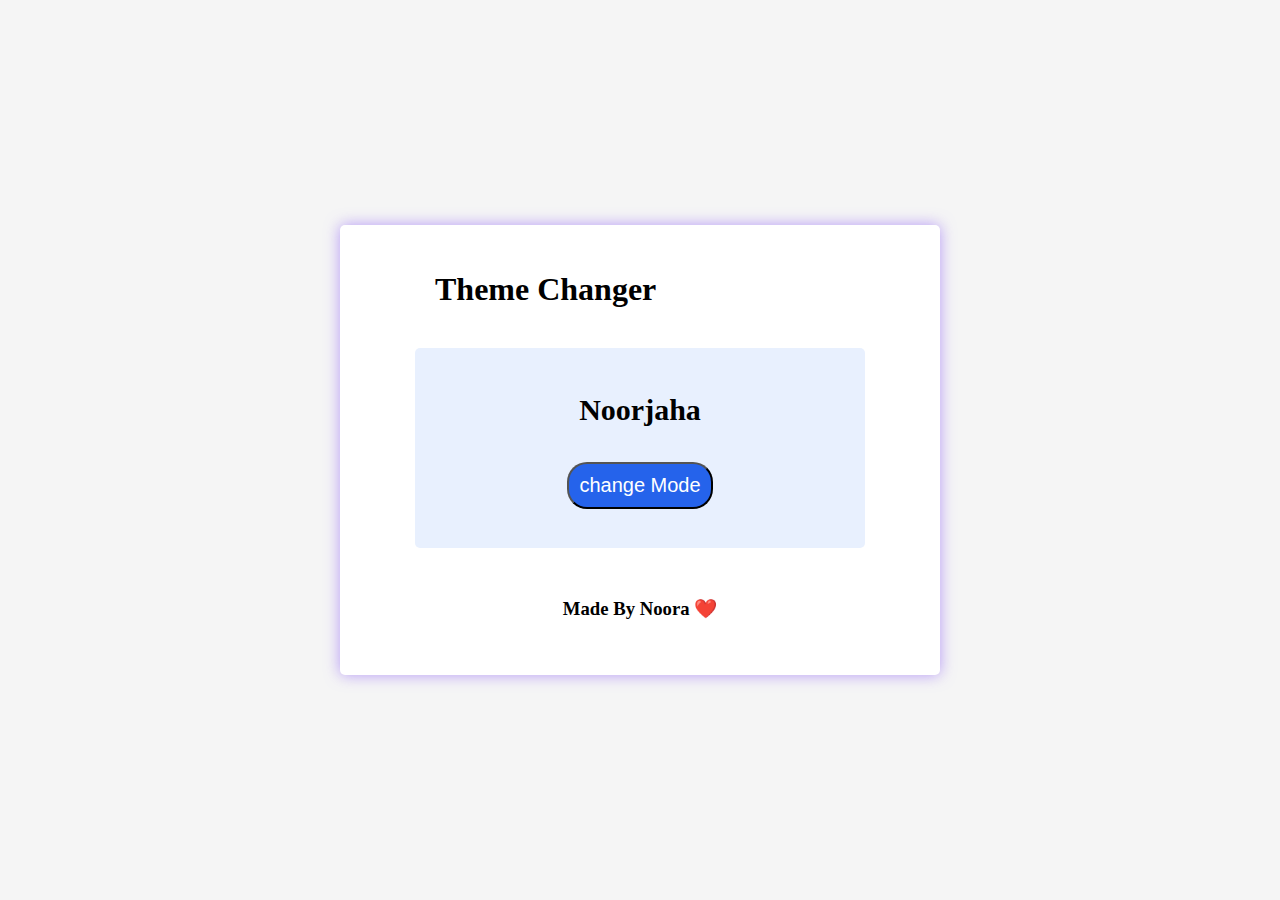
<file: Theme Changer/index.html>
<!DOCTYPE html>
<html lang="en">
<head>
    <meta charset="UTF-8">
    <meta name="viewport" content="width=device-width, initial-scale=1.0">
    <title>change Mode</title>
    <link rel="stylesheet" href="style.css">
    <link rel="stylesheet" href="https://cdnjs.cloudflare.com/ajax/libs/font-awesome/6.6.0/css/all.min.css">
</head>
<body>
    <div class="container">
        <div class="comtent">
        <header>
        <h1>Theme Changer</h1>
        <span class="emoji"></span>
</header>
        <div class="card">
            <h2 class="text">Noorjaha</h2>
            <button id="btn">change Mode</button>
        </div>
        <footer><h3>
            Made By Noora ❤️
        </h3></footer></div>
    </div>
<script src="script.js"></script>
</body>
</html>
</file>
<file: Theme Changer/style.css>
*{
   margin:0px;
   padding:0px;
   box-sizing: border-box;
}
body{
   display:flex;
   justify-content: center;
   align-items: center;
   height: 100vh;
     background-color: #f5f5f5;
}
.container{
   background-color:#ffffff;
   width:600px;
   height:450px;
   text-align: center;
   display :flex;
   align-items:center;
   justify-content: center;
   border-radius: 5px;
   box-shadow:0 0 15px rgba(139, 92, 246, 0.6);  ;
   
}
header{
 margin:40px;
 display:flex;
justify-content: space-between;
 text-align: center;

}
footer{
   margin:50px;
}
.card{
   padding:30px;
   margin:20px; 
   width:450px;
   height:200px;
background-color: #e8f0fe;
border-radius: 5px;
}
.text{
   font-size:30px ;
   padding:15px;
}
#btn{
   margin:20px;
   padding:10px;
font-size: 20px;
border-radius: 20px;
background-color:#2563eb;
color:white;
cursor:pointer;

}
#btn:hover{background-color: #1e40af;
color:white}

.emoji{
font-size:2rem;
transition:rotate(360deg);
}
</file>
